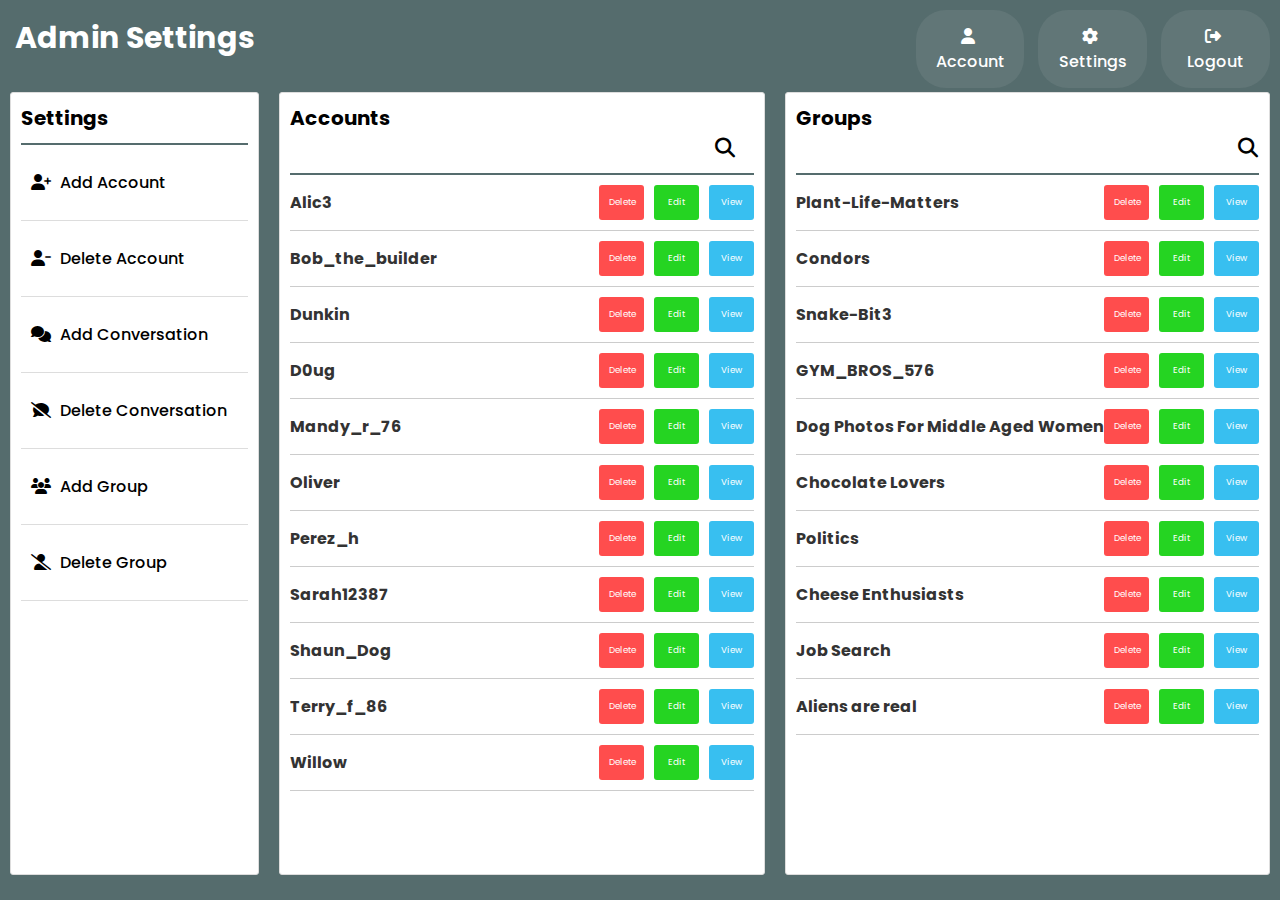
<file: BlazorApp/Client/HTMLCSSTOBECONVERTED/BlazorFrontEnd/admin.html>
<!DOCTYPE html>
<html lang="en">
<head>
    <meta charset="UTF-8">
    <meta name="viewport" content="width=device-width, initial-scale=1.0">
    <title>Conestoga Connects</title>
    <link rel="stylesheet" href="admin.css">
    <link rel="stylesheet" href="https://cdnjs.cloudflare.com/ajax/libs/font-awesome/6.1.1/css/all.min.css">
</head>

<body>
    <header>
        <nav id="Navigation">
            <div>
                <h3 id="admin-title">Admin Settings</h3>
                <ul class="nav-links">
                    <li><a href="/home/home.html"><i class="fas fa-user"></i> Account</a></li>
                    <li><a href="#settings"><i class="fas fa-cog"></i> Settings</a></li>
                    <li><a href="/login/login.html"><i class="fas fa-sign-out-alt"></i> Logout</a></li>
                </ul>
            </div>
        </nav>
        
    </header>

    <div class="container">
    <div class="admin-settings">
        <h3>Settings</h3>
        <ul class="admin-links">
            <li><a href="#add-account"><i class="fas fa-user-plus"></i> Add Account</a></li>
            <li><a href="#delete-account"><i class="fas fa-user-minus"></i> Delete Account</a></li>
            <li><a href="#add-conversation"><i class="fas fa-comments"></i> Add Conversation</a></li>
            <li><a href="#delete-conversation"><i class="fas fa-comment-slash"></i> Delete Conversation</a></li>
            <li><a href="#add-group"><i class="fas fa-users"></i> Add Group</a></li>
            <li><a href="#delete-group"><i class="fas fa-user-slash"></i> Delete Group</a></li>
        </ul>
    </div>
 		
    <div class="available-accounts">
        <h3>Accounts<i class="fas fa-search"></i></h3>
        <div class="scrollable">
            <ul class="account-list">
                <li class="account-item">
                    <span>Alic3</span>
                    <div class="button-container">
                        <div class="delete-button">Delete</div>
                        <div class="edit-button">Edit</div>
                        <div class="view-button">View</div>
                    </div>
                </li>
                <li class="account-item">
                    <span>Bob_the_builder</span>
                    <div class="button-container">
                        <div class="delete-button">Delete</div>
                        <div class="edit-button">Edit</div>
                        <div class="view-button">View</div>
                    </div>
                </li>
                <li class="account-item">
                    <span>Dunkin</span>
                    <div class="button-container">
                        <div class="delete-button">Delete</div>
                        <div class="edit-button">Edit</div>
                        <div class="view-button">View</div>
                    </div>
                </li>
                <li class="account-item">
                    <span>D0ug</span>
                    <div class="button-container">
                        <div class="delete-button">Delete</div>
                        <div class="edit-button">Edit</div>
                        <div class="view-button">View</div>
                    </div>
                </li>
                <li class="account-item">
                    <span>Mandy_r_76</span>
                    <div class="button-container">
                        <div class="delete-button">Delete</div>
                        <div class="edit-button">Edit</div>
                        <div class="view-button">View</div>
                    </div>
                </li>
                <li class="account-item">
                    <span>Oliver</span>
                    <div class="button-container">
                        <div class="delete-button">Delete</div>
                        <div class="edit-button">Edit</div>
                        <div class="view-button">View</div>
                    </div>
                </li>
                <li class="account-item">
                    <span>Perez_h</span>
                    <div class="button-container">
                        <div class="delete-button">Delete</div>
                        <div class="edit-button">Edit</div>
                        <div class="view-button">View</div>
                    </div>
                </li>
                <li class="account-item">
                    <span>Sarah12387</span>
                    <div class="button-container">
                        <div class="delete-button">Delete</div>
                        <div class="edit-button">Edit</div>
                        <div class="view-button">View</div>
                    </div>
                </li>
                <li class="account-item">
                    <span>Shaun_Dog</span>
                    <div class="button-container">
                        <div class="delete-button">Delete</div>
                        <div class="edit-button">Edit</div>
                        <div class="view-button">View</div>
                    </div>
                </li>
                <li class="account-item">
                    <span>Terry_f_86</span>
                    <div class="button-container">
                        <div class="delete-button">Delete</div>
                        <div class="edit-button">Edit</div>
                        <div class="view-button">View</div>
                    </div>
                </li>
                <li class="account-item">
                    <span>Willow</span>
                    <div class="button-container">
                        <div class="delete-button">Delete</div>
                        <div class="edit-button">Edit</div>
                        <div class="view-button">View</div>
                    </div>
                </li>
            </ul>
        </div>
    </div>

<div class="available-groups">
    <h3>Groups <i class="fas fa-search"></i></h3>
    <div class="scrollable">
        <ul class="group-list">
            <li class="group-item">
                <span>Plant-Life-Matters</span>
                <div class="button-container">
                    <div class="delete-button">Delete</div>
                    <div class="edit-button">Edit</div>
                    <div class="view-button">View</div>
                </div>
            </li>
            <li class="group-item">
                <span>Condors</span>
                <div class="button-container">
                    <div class="delete-button">Delete</div>
                    <div class="edit-button">Edit</div>
                    <div class="view-button">View</div>
                </div>
            </li>
            <li class="group-item">
                <span>Snake-Bit3</span>
                <div class="button-container">
                    <div class="delete-button">Delete</div>
                    <div class="edit-button">Edit</div>
                    <div class="view-button">View</div>
                </div>
            </li>
            <li class="group-item">
                <span>GYM_BROS_576</span>
                <div class="button-container">
                    <div class="delete-button">Delete</div>
                    <div class="edit-button">Edit</div>
                    <div class="view-button">View</div>
                </div>
            </li>
            <li class="group-item">
                <span>Dog Photos For Middle Aged Women</span>
                <div class="button-container">
                    <div class="delete-button">Delete</div>
                    <div class="edit-button">Edit</div>
                    <div class="view-button">View</div>
                </div>
            </li>
            <li class="group-item">
                <span>Chocolate Lovers</span>
                <div class="button-container">
                    <div class="delete-button">Delete</div>
                    <div class="edit-button">Edit</div>
                    <div class="view-button">View</div>
                </div>
            </li>
            <li class="group-item">
                <span>Politics</span>
                <div class="button-container">
                    <div class="delete-button">Delete</div>
                    <div class="edit-button">Edit</div>
                    <div class="view-button">View</div>
                </div>
            </li>
            <li class="group-item">
                <span>Cheese Enthusiasts</span>
                <div class="button-container">
                    <div class="delete-button">Delete</div>
                    <div class="edit-button">Edit</div>
                    <div class="view-button">View</div>
                </div>
            </li>
            <li class="group-item">
                <span>Job Search</span>
                <div class="button-container">
                    <div class="delete-button">Delete</div>
                    <div class="edit-button">Edit</div>
                    <div class="view-button">View</div>
                </div>
            </li>
            <li class="group-item">
                <span>Aliens are real</span>
                <div class="button-container">
                    <div class="delete-button">Delete</div>
                    <div class="edit-button">Edit</div>
                    <div class="view-button">View</div>
                </div>
            </li>
        </ul>
    </div>
</div>

      
</div>


    
</body>

</html>
</file>
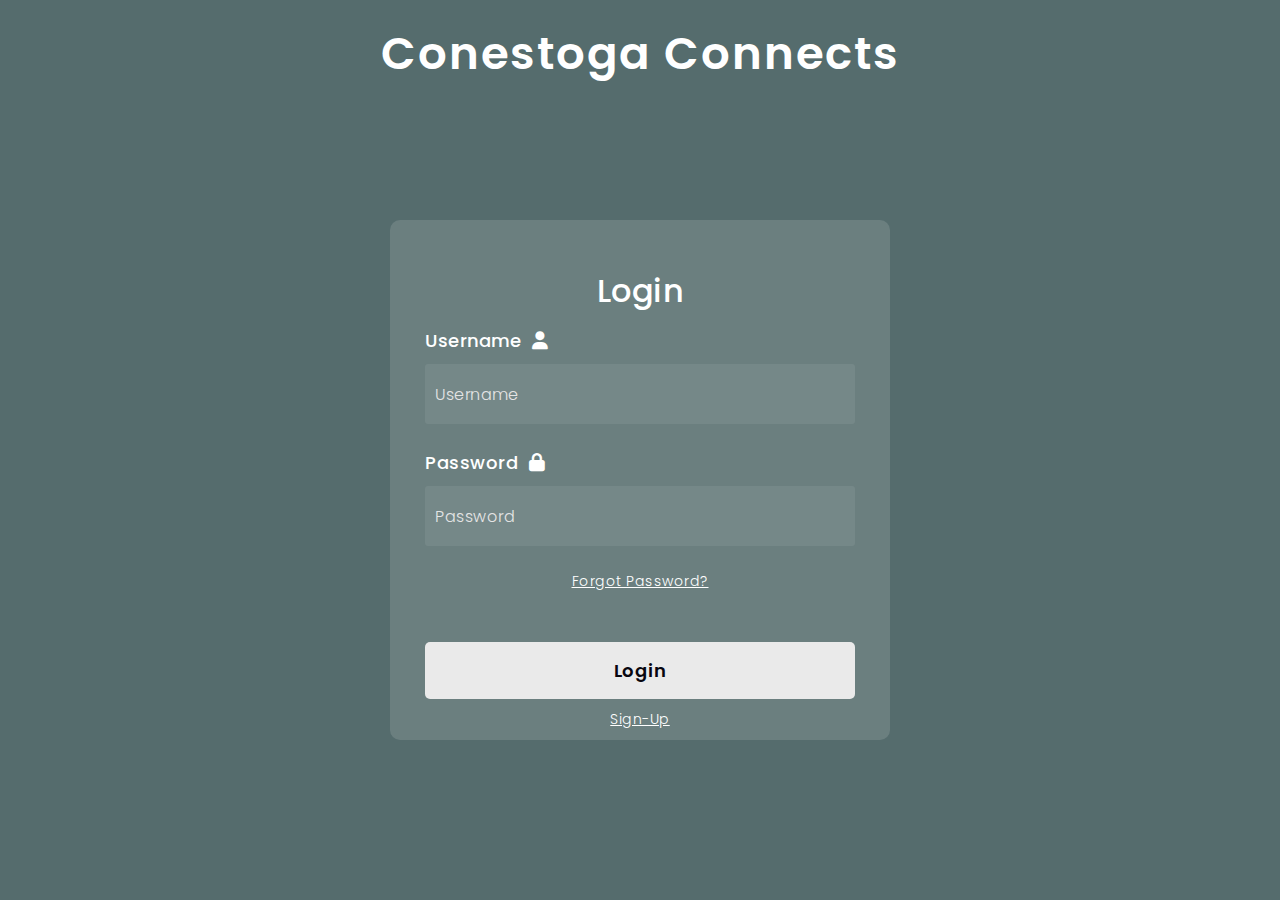
<file: BlazorApp/Client/HTMLCSSTOBECONVERTED/BlazorFrontEnd/login/login.html>
<!DOCTYPE html>
<html lang="en">
<head>
    <meta charset="UTF-8">
    <meta name="viewport" content="width=device-width, initial-scale=1.0">
    <title>Login</title>
    <link rel="stylesheet" href="login.css">
    <link rel="stylesheet" href="https://cdnjs.cloudflare.com/ajax/libs/font-awesome/6.1.1/css/all.min.css">
</head>
<body>
    <h1>Conestoga Connects</h1>
    <!--Login Form-->
    <form>
        <h3 id="logintext">Login</h3>

        <!--Username Input-->
        <label for="username">Username <i class="fas fa-user"></i></label>
        <input type="text" id="username" placeholder="Username">

        <!--Password Input-->
        <label for="password">Password <i class="fas fa-lock"></i></label>
        <input type="password" id="password" placeholder="Password">

        <!--Forgot Password-->
        <a href="#" id="forgot">Forgot Password?</a>

        <!--Login Button-->
        <a href="/home/home.html" class="button-style">Login</a>

        <!--Sign Up-->
        <a href="/sign-up/sign-up.html">Sign-Up</a>
    </form>
</body>
</html>
</file>
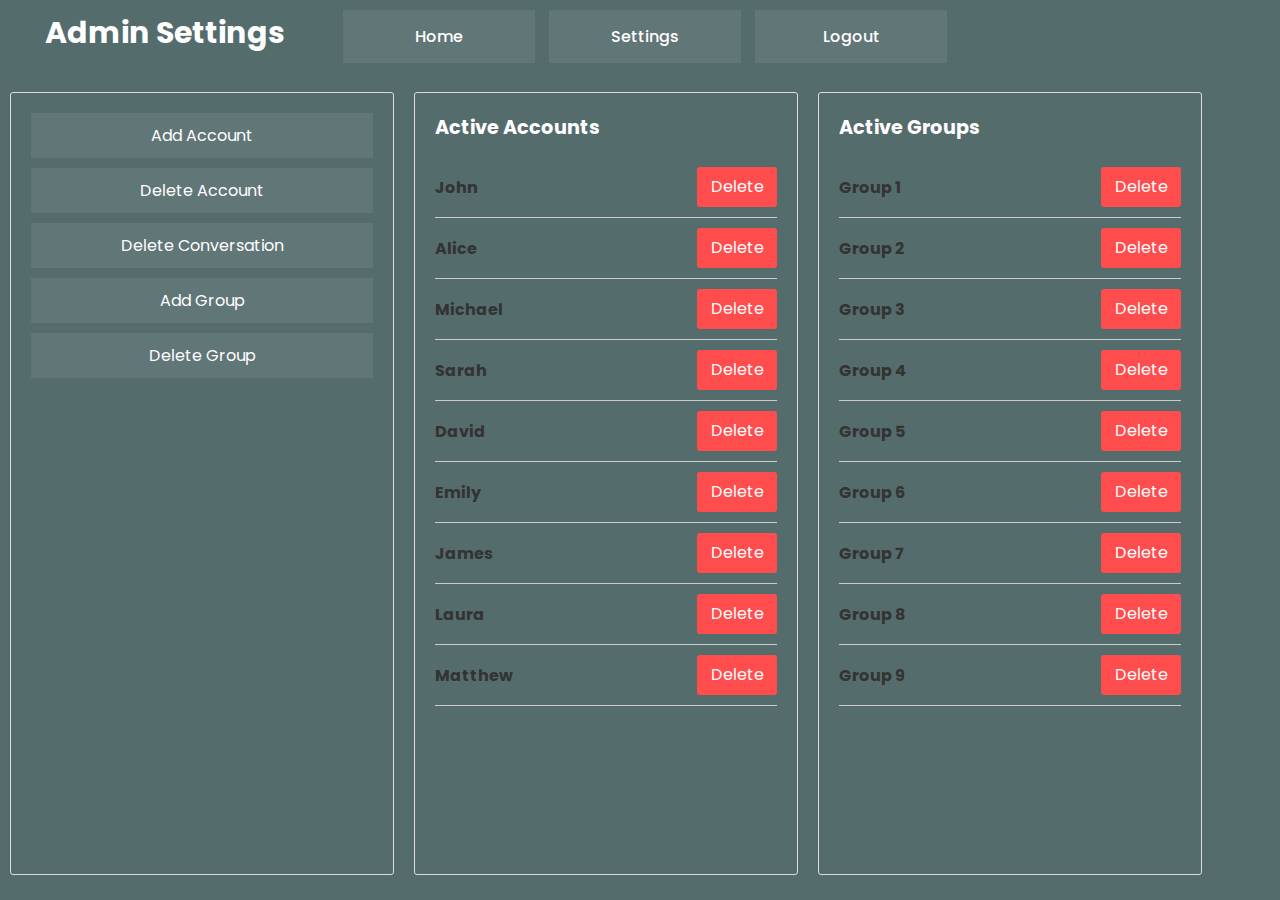
<file: BlazorApp/Client/HTMLCSSTOBECONVERTED/BlazorFrontEnd/BlazorFrontEnd/BlazorFrontEnd/admin/admin.html>
<!DOCTYPE html>
<html lang="en">
<head>
    <meta charset="UTF-8">
    <meta name="viewport" content="width=device-width, initial-scale=1.0">
    <title>Conestoga Connects</title>
    <link rel="stylesheet" href="admin.css">
</head>

<body>
    <header>
        <!-- Navigation Bar -->

        <nav id="Navigation">
            <div>
		<h3 id="admin-title">Admin Settings</h3> 
                <ul class="nav-links">
                    <li><a href="/home/home.html">Home</a></li>
                    <li><a href="#settings">Settings</a></li>
                    <li><a href="/login/login.html">Logout</a></li>
                </ul>
            </div>
        </nav>
    </header>

    <div class="container">
    <div class="admin-settings">
        
        <ul class="admin-links">
            <li><a href="#add-account">Add Account</a></li>
            <li><a href="#delete-account">Delete Account</a></li>
            <li><a href="#delete-conversation">Delete Conversation</a></li>
            <li><a href="#add-group">Add Group</a></li>
            <li><a href="#delete-group">Delete Group</a></li>
        </ul>
    </div>
 		
    <div class="available-accounts">
    <h3>Active Accounts</h3>
    <ul class="account-list">
        <li class="account-item">
            <span>John</span>
            <div class="delete-button">Delete</div>
        </li>
        <li class="account-item">
            <span>Alice</span>
            <div class="delete-button">Delete</div>
        </li>
        <li class="account-item">
            <span>Michael</span>
            <div class="delete-button">Delete</div>
        </li>
        <li class="account-item">
            <span>Sarah</span>
            <div class="delete-button">Delete</div>
        </li>
        <li class="account-item">
            <span>David</span>
            <div class="delete-button">Delete</div>
        </li>
        <li class="account-item">
            <span>Emily</span>
            <div class="delete-button">Delete</div>
        </li>
        <li class="account-item">
            <span>James</span>
            <div class="delete-button">Delete</div>
        </li>
        <li class="account-item">
            <span>Laura</span>
            <div class="delete-button">Delete</div>
        </li>
        <li class="account-item">
            <span>Matthew</span>
            <div class="delete-button">Delete</div>
        </li>
    </ul>
</div>
<div class="available-groups">
    <h3>Active Groups</h3>
    <ul class="group-list">
        <li class="group-item">
            <span>Group 1</span>
            <div class="delete-button">Delete</div>
        </li>
        <li class="group-item">
            <span>Group 2</span>
            <div class="delete-button">Delete</div>
        </li>
        <li class="group-item">
            <span>Group 3</span>
            <div class="delete-button">Delete</div>
        </li>
        <li class="group-item">
            <span>Group 4</span>
            <div class="delete-button">Delete</div>
        </li>
        <li class="group-item">
            <span>Group 5</span>
            <div class="delete-button">Delete</div>
        </li>
        <li class="group-item">
            <span>Group 6</span>
            <div class="delete-button">Delete</div>
        </li>
        <li class="group-item">
            <span>Group 7</span>
            <div class="delete-button">Delete</div>
        </li>
        <li class="group-item">
            <span>Group 8</span>
            <div class="delete-button">Delete</div>
        </li>
        <li class="group-item">
            <span>Group 9</span>
            <div class="delete-button">Delete</div>
        </li>
    </ul>
</div>

      
</div>


    
</body>

</html>
</file>
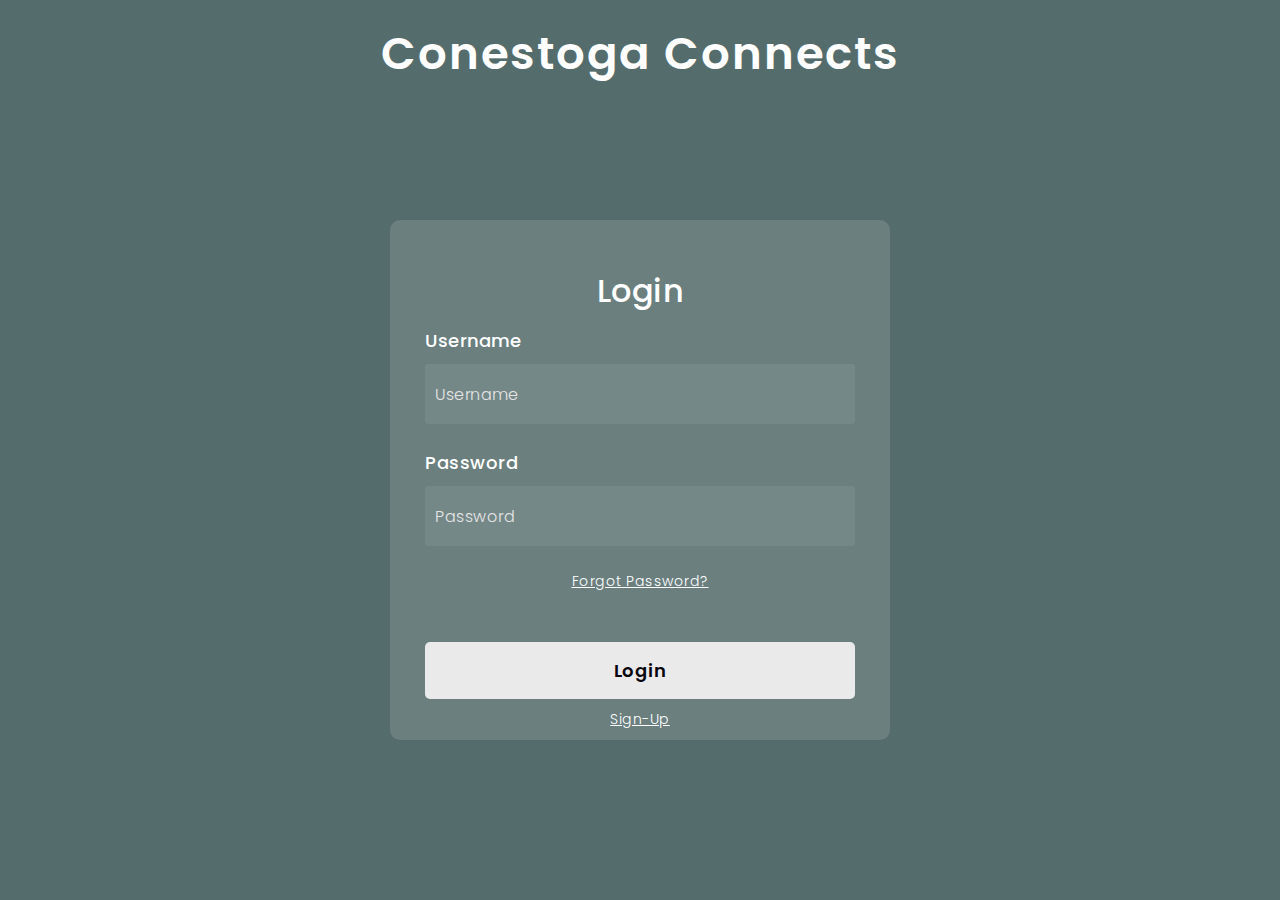
<file: BlazorApp/Client/HTMLCSSTOBECONVERTED/BlazorFrontEnd/BlazorFrontEnd/BlazorFrontEnd/login/login.html>
<!DOCTYPE html>
<html lang="en">
<head>
    <meta charset="UTF-8">
    <meta name="viewport" content="width=device-width, initial-scale=1.0">
    <title>Document</title>
    <link rel="stylesheet" href="login.css">
</head>
<body>
    <h1>Conestoga Connects</h1>
    <!--Login Form-->
    <form>
        <h3 id="logintext">Login</h3>

        <!--Username Input-->
        <label for="username">Username</label>
        <input type="text" placeholder="Username">

        <!--Password Input-->
        <label for="password">Password</label>
        <input type="password" placeholder="Password" id="password">

        <!--Forgot Password-->
        <a href="#" id="forgot">Forgot Password?</a>

        <!--Login Button-->
        <a href="/home/home.html" class="button-style">Login</a>

        <!--Sign Up-->
        <a href="/sign-up/sign-up.html">Sign-Up</a>
    </form>
</body>
</html>
</file>
<file: BlazorApp/Client/HTMLCSSTOBECONVERTED/BlazorFrontEnd/admin.css>
@import url('https://fonts.googleapis.com/css2?family=Poppins:wght@300;400;500;600&display=swap');
*{
    padding: 0;
    margin: 0;
    box-sizing: border-box;
}

body {
    margin: 0;
    overflow: hidden;
    font-family: 'Poppins',sans-serif;
    display: flex;
    flex-direction: column;
    align-items: center;
    background-color: #556c6d;
}

i {
    margin-right:5px;
}

.available-accounts h3 {
    padding-bottom: 10px;
    border-bottom: 2px solid #556c6d;
}

.nav-links {
    list-style-type: none;
    text-align: right;
    margin-right: 10px;
    font-weight: 500;
    padding: 0;
    overflow: hidden;
}

.nav-links li {
    display: inline;
    text-align: center;
}

.nav-links a {
    display: inline-block;
    color: white;
    width: 8.5vw;
    margin-left: 10px;
    padding: 14px 16px;
    text-decoration: none;
    background-color: rgba(255,255,255,0.07);
    border-radius: 30px;
}
.nav-links a:hover {
    background-color: rgba(255,255,255,0.13);
}

header {
    width: 100%;
    height: 8vh;
    background-color: #556c6d;
    color: white;
    text-align: center;
    padding: 10px 0;
}

.container {
    display: flex;
    width: 100%;
    height: 87vh;
    margin-top: 20px;
}
#admin-title {
    position: absolute;
    top: 15px; 
    left: 15px;
    color: white;
    font-family: 'Poppins', sans-serif;
    font-size: 30px;
}

.admin-settings {
    width: 20%;
    background-color: #fff;
    margin: 0 10px;
    padding: 10px; 
    border: 1px solid #ddd;
    border-radius: 3px;
    overflow-y: auto;
    font-family: 'Poppins', sans-serif; 
    position: relative; 
}

.admin-settings h3 {
    color: black;
    font-size: 1.25em; 
    position: absolute;
    top: 10px; 
    left: 10px; 
    margin-bottom: 50px ;
}


.admin-links {
    list-style-type: none;
    padding: 0;
}

.admin-links li {
    border-bottom: 1px solid #ddd;
}

.admin-links li:nth-child(1) {
    margin-top:40px;
    border-top: 2px solid #556c6d;
}

.available-groups h3 {
    padding-bottom: 10px;
    border-bottom: 2px solid #556c6d;
}

.available-groups h3 i {
    margin-left: 442px
}

.available-groups h3 i:hover {
    cursor: pointer;
}
.admin-links a {
    display: block;
    color: black;
    font-weight: 500;
    padding-top: 25px;
    padding-bottom: 25px;
    padding-left: 10px;
    text-align: left;
    text-decoration: none;
    background-color: rgba(255,255,255,0.07); 
}

.admin-links a:hover {
    background-color: #dadada;
}

.option-container {
    display: flex;
    align-items: center; 
    justify-content: space-between; 
    padding: 10px 0; 
}

.option-container a {
    flex-grow: 1; 
    text-decoration: none; 
    color: black; 
    padding-right: 20px; 
}

.option-container img {
    width: 20px; 
    height: auto; 
    margin-left: 10px; 
}

.available-accounts {
    width: 39%;
    background-color: #fff; 
    margin: 0 10px;
    padding: 10px;
    border: 1px solid #ddd;
    border-radius: 3px;
    font-family: 'Poppins', sans-serif;
    display: flex;
    flex-direction: column;
}

.available-accounts h3 i {
    margin-left: 425px
}

.available-accounts h3 i:hover {
    cursor: pointer;
}


.scrollable {
    overflow-y: auto;
    flex-grow: 1; /* Takes up the remaining space */
}

.available-accounts h3 {
    color: black; 
    font-size: 1.25em;
}

.account-list {
    list-style-type: none;
    padding: 0;
}

.account-item {
    display: flex;
    align-items: center;
    justify-content: space-between;
    padding: 10px 0;
    border-bottom: 1px solid #ccc;
}

.account-item span {
    flex: 1;
    white-space: nowrap; 
    overflow: hidden; 
    text-overflow: ellipsis;
}

.account-list .account-item span,
.group-list .group-item span {
    color: #333; 
    font-size: 1em; 
    font-weight: bold;
}

.button-container {
    display: flex;
    gap:10px;
}

.delete-button {
    width: 45px; 
    text-align: center;
    font-size: 0.55em;
    padding: 5px 10px;
    border-radius: 3px;
    background-color: #ff4d4d; 
    color: white;
    cursor: pointer;
    font-family: 'Poppins', sans-serif;
    line-height: 25px; 
}

.delete-button:hover {
    background-color: #cc0000;
}

.edit-button {
    width: 45px; 
    text-align: center;
    font-size: 0.55em;
    padding: 5px 10px;
    border-radius: 3px;
    background-color: #25d422; 
    color: white;
    cursor: pointer;
    font-family: 'Poppins', sans-serif; 
    line-height: 25px; 
}

.edit-button:hover {
    background-color: #1a9e17;
}

.view-button {
    width: 45px; 
    text-align: center;
    font-size: 0.55em;
    padding: 5px 10px;
    border-radius: 3px;
    background-color: #38bff0; 
    color: white;
    cursor: pointer;
    font-family: 'Poppins', sans-serif; 
    line-height: 25px; 
}

.view-button:hover {
    background-color: #2887a9;
}

.available-groups {
    width: 39%;
    background-color: #fff; 
    margin: 0 10px;
    padding: 10px;
    overflow-y: auto;
    border: 1px solid #ddd;
    border-radius: 3px;
    font-family: 'Poppins', sans-serif;
    display: flex;
    flex-direction: column;
}

.available-groups h3 {
    color: black; 
    font-size: 1.25em;
}

.group-list {
    list-style-type: none;
    padding: 0;
}

.group-item {
    display: flex;
    align-items: center;
    justify-content: space-between;
    padding: 10px 0;
    border-bottom: 1px solid #ccc;
}

.group-item span {
    flex: 1;
    white-space: nowrap; 
    overflow: hidden; 
    text-overflow: ellipsis;
}

.account-list .account-item span,
.group-list .group-item span {
    color: #333; 
    font-size: 1em; 
}

.account-list .account-item span:hover,
.group-list .group-item span:hover {
    text-decoration: underline; 
}



.account-list .account-item:hover .delete-button,
.group-list .group-item:hover .delete-button {
    background-color: #ff4d4d; 
}

.account-list .account-item:hover .delete-button:hover,
.group-list .group-item:hover .delete-button:hover {
    background-color: #cc0000; 
}
</file>
<file: BlazorApp/Client/HTMLCSSTOBECONVERTED/BlazorFrontEnd/login/login.css>
@import url('https://fonts.googleapis.com/css2?family=Poppins:wght@300;400;500;600&display=swap');
*{
    padding: 0;
    margin: 0;
    box-sizing: border-box;
}

body {
    background-color: #556c6d;
}

h1 {
    color: #ffffff;
    user-select: none;
    letter-spacing: 2px;
    margin-top: 20px;
    font-size: 45px;
    text-align: center;
    font-weight: 600;
    font-family: 'Poppins',sans-serif;
}

i {
    margin-left:5px ;
}

form{
    height: 520px;
    left: 50%;
    border-radius: 10px;
    width: 500px;
    margin-top: 30px;
    background-color: rgba(255,255,255,0.13);
    position: absolute;
    transform: translate(-50%,-50%);
    top: 50%;
    padding: 50px 35px;
}
form *{
    font-family: 'Poppins',sans-serif;
    color: #ffffff;
    letter-spacing: 0.5px;
    outline: none;
    border: none;
}
form h3{
    font-size: 32px;
    text-align: center;
    user-select: none;
    font-weight: 500;
    line-height: 42px;
}

label {
    display: block;
    margin-top: 15px;
    font-size: 18px;
    font-weight: 500;
    user-select: none;
}
input {
    display: block;
    height: 60px;
    width: 100%;
    background-color: rgba(255,255,255,0.07);
    border-radius: 3px;
    padding: 0 10px;
    margin-bottom: 25px;
    margin-top: 10px;
    font-size: 16px;
    font-weight: 300;
}

::placeholder{
    color: #e5e5e5;
}

.button-style {
    display: inline-block; /* or 'block' depending on your layout */
    margin-top: 50px;
    width: 100%;
    background-color: #eaeaea;
    color: #080710;
    padding: 15px 0;
    font-size: 18px;
    font-weight: 600;
    border-radius: 5px;
    cursor: pointer;
    text-align: center; /* Center the text */
    text-decoration: none; /* Remove underline from links */
}

button:hover{
    background-color: #ffffff;
}

a {
    display: block;
    text-align: center;
    margin-top: 10px;
    font-size: 14px;
    font-weight: 300;
    color: #ffffff;
    user-select: none;
}
</file>
<file: BlazorApp/Client/HTMLCSSTOBECONVERTED/BlazorFrontEnd/BlazorFrontEnd/BlazorFrontEnd/admin/admin.css>
@import url('https://fonts.googleapis.com/css2?family=Poppins:wght@300;400;500;600&display=swap');
*{
    padding: 0;
    margin: 0;
    box-sizing: border-box;
}

body {
    margin: 0;
    overflow: hidden;
    font-family: 'Poppins',sans-serif;
    display: flex;
    flex-direction: column;
    align-items: center;
    background-color: #556c6d;
}

.nav-links {
    list-style-type: none;
    margin: 0;
    font-weight: 500;
    padding: 0;
    overflow: hidden;
}

.nav-links li {
    display: inline;
}

.nav-links a {
    display: inline-block;
    color: white;
    width: 15%;
    text-align: center;
    margin-left: 10px;
    padding: 14px 16px;
    text-decoration: none;
    background-color: rgba(255,255,255,0.07);
}
.nav-links a:hover {
    background-color: rgba(255,255,255,0.13);
}

header {
    width: 100%;
    height: 8vh;
    background-color: #556c6d;
    color: white;
    text-align: center;
    padding: 10px 0;
}

.container {
    display: flex;
    width: 100%;
    height: 87vh;
    margin-top: 20px;
}
#admin-title {
    position: absolute;
    top: 10px; 
    left: 45px;
    color: white;
    font-family: 'Poppins', sans-serif;
font-size: 30px;
}

.admin-settings {
    width: 30%;
    background-color: #556c6d; 
    margin: 0 10px;
    padding: 20px; 
    border: 1px solid #ddd;
    border-radius: 3px;
    overflow-y: auto;
    font-family: 'Poppins', sans-serif; 
    position: relative; 
}

.admin-settings h3 {
    color: white;
    font-size: 1.5em; 
    position: absolute;
    top: 20px; 
    left: 20px; 
}


.admin-links {
    list-style-type: none;
    margin: 0;
    padding: 0;
}

.admin-links li {
    margin-bottom: 10px;
}

.admin-links a {
    display: block;
    color: white;
    text-align: center;
    padding: 10px;
    text-decoration: none;
    background-color: rgba(255,255,255,0.07); 
}

.admin-links a:hover {
    background-color: rgba(255,255,255,0.13); 
}

.available-accounts {
    width: 30%;
    background-color: #556c6d; 
    margin: 0 10px;
    padding: 20px;
    border: 1px solid #ddd;
    border-radius: 3px;
    font-family: 'Poppins', sans-serif;
}

.available-accounts h3 {
    color: #fff; 
    font-size: 1.2em;
    margin-bottom: 15px;
}

.account-list {
    list-style-type: none;
    padding: 0;
}

.account-item {
    display: flex;
    align-items: center;
    justify-content: space-between;
    padding: 10px 0;
    border-bottom: 1px solid #ccc;
}

.account-list .account-item span,
.group-list .group-item span {
    color: #333; 
    font-size: 1em; 
    font-weight: bold;
}

.account-list .account-item span:hover,
.group-list .group-item span:hover {
    text-decoration: underline;
}

.account-list .account-item:hover,
.group-list .group-item:hover {
    background-color: #dadada; 
}

.account-list .account-item:hover .delete-button,
.group-list .group-item:hover .delete-button {
    background-color: #ff4d4d; 
}

.account-list .account-item:hover .delete-button:hover,
.group-list .group-item:hover .delete-button:hover {
    background-color: #cc0000; 
}


.delete-button {
    width: 80px; 
    text-align: center;
    padding: 5px 10px;
    border-radius: 3px;
    background-color: #ff4d4d; 
    color: white;
    cursor: pointer;
    font-family: 'Poppins', sans-serif;
    display: inline-block; 
    line-height: 30px; 
}

.delete-button:hover {
    background-color: #cc0000;
}


.available-groups {
    width: 30%;
    background-color: #556c6d; 
    margin: 0 10px;
    padding: 20px;
    border: 1px solid #ddd;
    border-radius: 3px;
    font-family: 'Poppins', sans-serif;
}

.available-groups h3 {
    color: #fff; 
    font-size: 1.2em;
    margin-bottom: 15px;
}

.group-list {
    list-style-type: none;
    padding: 0;
}

.group-item {
    display: flex;
    align-items: center;
    justify-content: space-between;
    padding: 10px 0;
    border-bottom: 1px solid #ccc;
}
.account-list .account-item span,
.group-list .group-item span {
    color: #333; 
    font-size: 1em; 
}

.account-list .account-item span:hover,
.group-list .group-item span:hover {
    text-decoration: underline; 
}

.account-list .account-item:hover,
.group-list .group-item:hover {
    background-color: #dadada; 
}

.account-list .account-item:hover .delete-button,
.group-list .group-item:hover .delete-button {
    background-color: #ff4d4d; 
}

.account-list .account-item:hover .delete-button:hover,
.group-list .group-item:hover .delete-button:hover {
    background-color: #cc0000; 
}
</file>
<file: BlazorApp/Client/HTMLCSSTOBECONVERTED/BlazorFrontEnd/BlazorFrontEnd/BlazorFrontEnd/login/login.css>
@import url('https://fonts.googleapis.com/css2?family=Poppins:wght@300;400;500;600&display=swap');
*{
    padding: 0;
    margin: 0;
    box-sizing: border-box;
}

body {
    background-color: #556c6d;
}

h1 {
    color: #ffffff;
    user-select: none;

    letter-spacing: 2px;
    margin-top: 20px;
    font-size: 45px;
    text-align: center;
    font-weight: 600;
    font-family: 'Poppins',sans-serif;
}

form{
    height: 520px;
    left: 50%;
    border-radius: 10px;
    width: 500px;
    margin-top: 30px;
    background-color: rgba(255,255,255,0.13);
    position: absolute;
    transform: translate(-50%,-50%);
    top: 50%;
    padding: 50px 35px;
}
form *{
    font-family: 'Poppins',sans-serif;
    color: #ffffff;
    letter-spacing: 0.5px;
    outline: none;
    border: none;
}
form h3{
    font-size: 32px;
    text-align: center;
    user-select: none;
    font-weight: 500;
    line-height: 42px;
}

label {
    display: block;
    margin-top: 15px;
    font-size: 18px;
    font-weight: 500;
    user-select: none;
}
input {
    display: block;
    height: 60px;
    width: 100%;
    background-color: rgba(255,255,255,0.07);
    border-radius: 3px;
    padding: 0 10px;
    margin-bottom: 25px;
    margin-top: 10px;
    font-size: 16px;
    font-weight: 300;
}

::placeholder{
    color: #e5e5e5;
}

.button-style {
    display: inline-block; /* or 'block' depending on your layout */
    margin-top: 50px;
    width: 100%;
    background-color: #eaeaea;
    color: #080710;
    padding: 15px 0;
    font-size: 18px;
    font-weight: 600;
    border-radius: 5px;
    cursor: pointer;
    text-align: center; /* Center the text */
    text-decoration: none; /* Remove underline from links */
}

button:hover{
    background-color: #ffffff;
}

a {
    display: block;
    text-align: center;
    margin-top: 10px;
    font-size: 14px;
    font-weight: 300;
    color: #ffffff;
    user-select: none;
}
</file>
